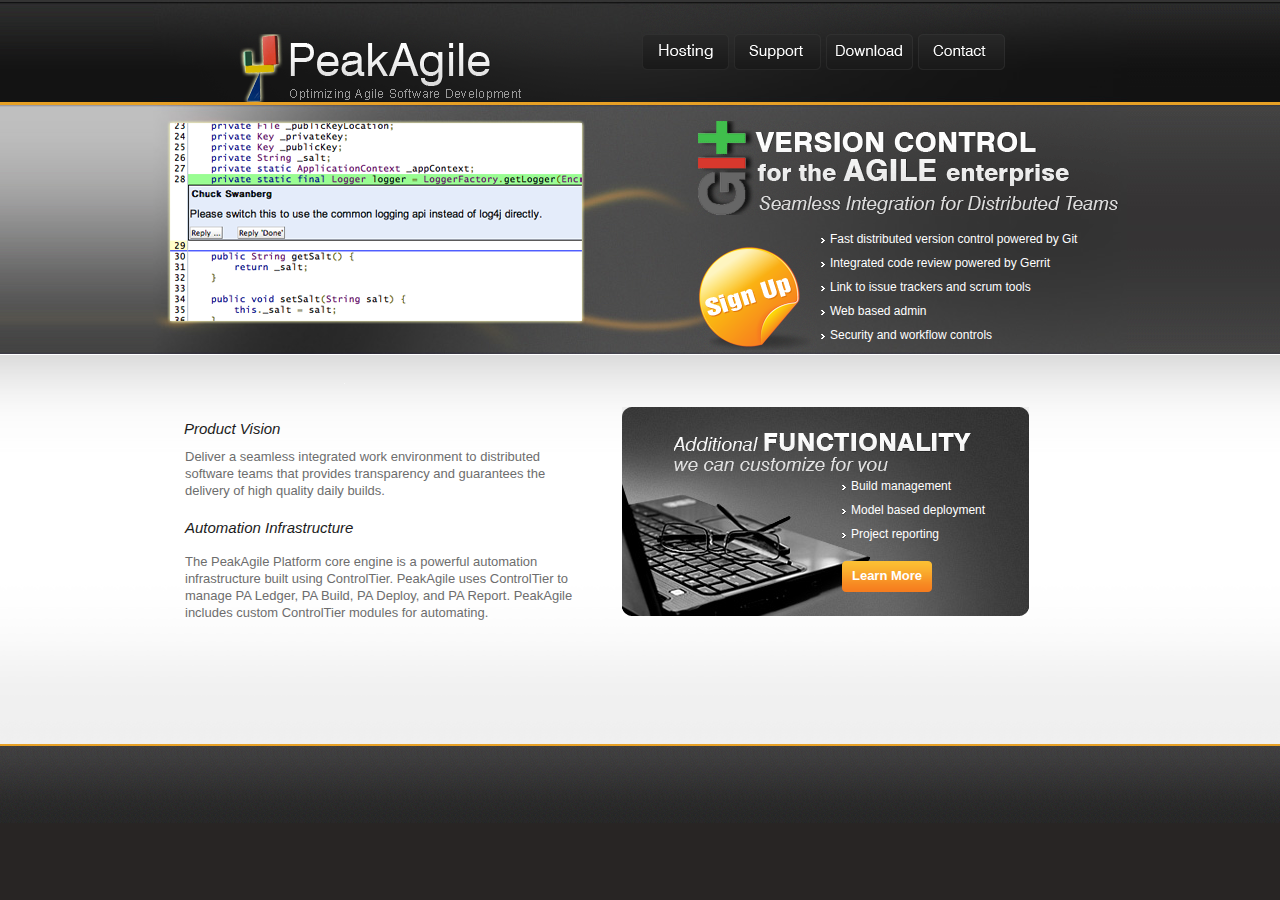
<file: index.html>
<html lang='en' xml:lang='en' xmlns='http://www.w3.org/1999/xhtml'>
  <head>
    <title>PeakAgile - A Platform to Optimize Agile Software Development</title>
    <meta content='text/html; charset=utf-8' http-equiv='Content-Type'>
    <meta content='text/css' http-equiv='Content-Style-Type'>
    <link href='stylesheets/style.css' rel='stylesheet' type='text/css'>
    <link href='stylesheets/layout.css' rel='stylesheet' type='text/css'>
    <script src='javascript/rollover.js' type='text/javascript'></script>
  </head>
  <body class='signup signup4' id='page1' onload="MM_preloadImages('images/m1-act.gif','images/m2-act.gif','images/m3-act.gif','images/m4-act.gif','images/m5-act.gif')">
    <div id='tail-top'>
      <div id='tail-bot'>
        <div id='tail-top-right'></div>
        <div id='main'>
          <div id='header'>
            <a href='index.html'>
              <img alt='' id='logo' src='images/logo.png'>
            </a>
            <div id='menu'>
              <ul>
                <li><a href="/">Home</a></li>
                <li><a href="/contact/"></a></li>
                <li><a href="/download/"></a></li>
                <li><a href="/hosting/">Hosting</a></li>
                <li><a href="/learnmore/"></a></li>
                <li><a href="/sorry/"></a></li>
                <li><a href="/support/"></a></li>
                <li><a href="/thankyou/"></a></li>
              </ul>
              <ul>
                <li>
                  <a href='hosting/index.html' onmouseout='MM_swapImgRestore()' onmouseover="MM_swapImage('m1','','images/m1-act.gif',1)">
                    <img alt='' id='m1' src='images/m1.gif'>
                  </a>
                </li>
                <li>
                  <a href='support/index.html' onmouseout='MM_swapImgRestore()' onmouseover="MM_swapImage('m2','','images/m2-act.gif',1)">
                    <img alt='' id='m2' src='images/m2.gif'>
                  </a>
                </li>
                <li>
                  <a href='download/index.html' onmouseout='MM_swapImgRestore()' onmouseover="MM_swapImage('m3','','images/m3-act.gif',1)">
                    <img alt='' id='m3' src='images/m3.gif'>
                  </a>
                </li>
                <li>
                  <a href='contact/index.html' onmouseout='MM_swapImgRestore()' onmouseover="MM_swapImage('m4','','images/m4-act.gif',1)">
                    <img alt='' id='m4' src='images/m4.gif'>
                  </a>
                </li>
              </ul>
            </div>
            <img alt='' id='screenshot' src='images/screenshot.png'>
                          <a href='contact.html'>
                            <img alt='' border='0' id='sticker' src='images/sticker.png'>
                          </a>
                          <img alt='' id='slogan' src='images/slogan.gif'>
                          <div id='slogan_list'>
                            <ul>
                              <li>Fast distributed version control powered by Git</li>
                              <li>Integrated code review powered by Gerrit</li>
                              <li>Link to issue trackers and scrum tools</li>
                              <li>Web based admin</li>
                              <li>Security and workflow controls</li>
                            </ul>
                          </div>
          </div>
          <div id='content'>
            <div class='row-1'>
                            <div class='wrapper'>
                              <div class='col-1'>
                                <div class='wrapper'>
                                  <div class='title'>
                                    <img alt='' src='images/2page-title1.gif' />
                                  </div>
                                  <h2>Product Vision</h2>
                                  <div class='indent-left'>
                                    <p>
                                      Deliver a seamless integrated work environment to distributed software teams that
                                      provides transparency and guarantees the delivery of high quality daily builds.
                                    </p>
                                    <h3 class='extra'>Automation Infrastructure</h3>
                                    <p class='extra3'>
                                      The PeakAgile Platform core engine is a powerful automation infrastructure built using ControlTier. PeakAgile
                                      uses ControlTier to manage PA Ledger, PA Build, PA Deploy, and PA Report. PeakAgile includes
                                      custom ControlTier modules for automating.
                                    </p>
                                  </div>
                                </div>
                              </div>
                              <div class='col-2'>
                                <div class='info-box'>
                                  <div class='wrapper'>
                                    <img alt='' src='images/box-title.gif' />
                                    <ul>
                                      <li>
                                        <a href='#'>Build management</a>
                                      </li>
                                      <li>
                                        <a href='#'>Model based deployment</a>
                                      </li>
                                      <li>
                                        <a href='#'>Project reporting</a>
                                      </li>
                                    </ul>
                                    <span>
                                      <a href='learnmore/index.html'>Learn More</a>
                                    </span>
                                  </div>
                                </div>
                              </div>
                            </div>
                          </div>
          </div>
          <div id='footer'></div>
        </div>
      </div>
    </div>
  </body>
</html>
</file>
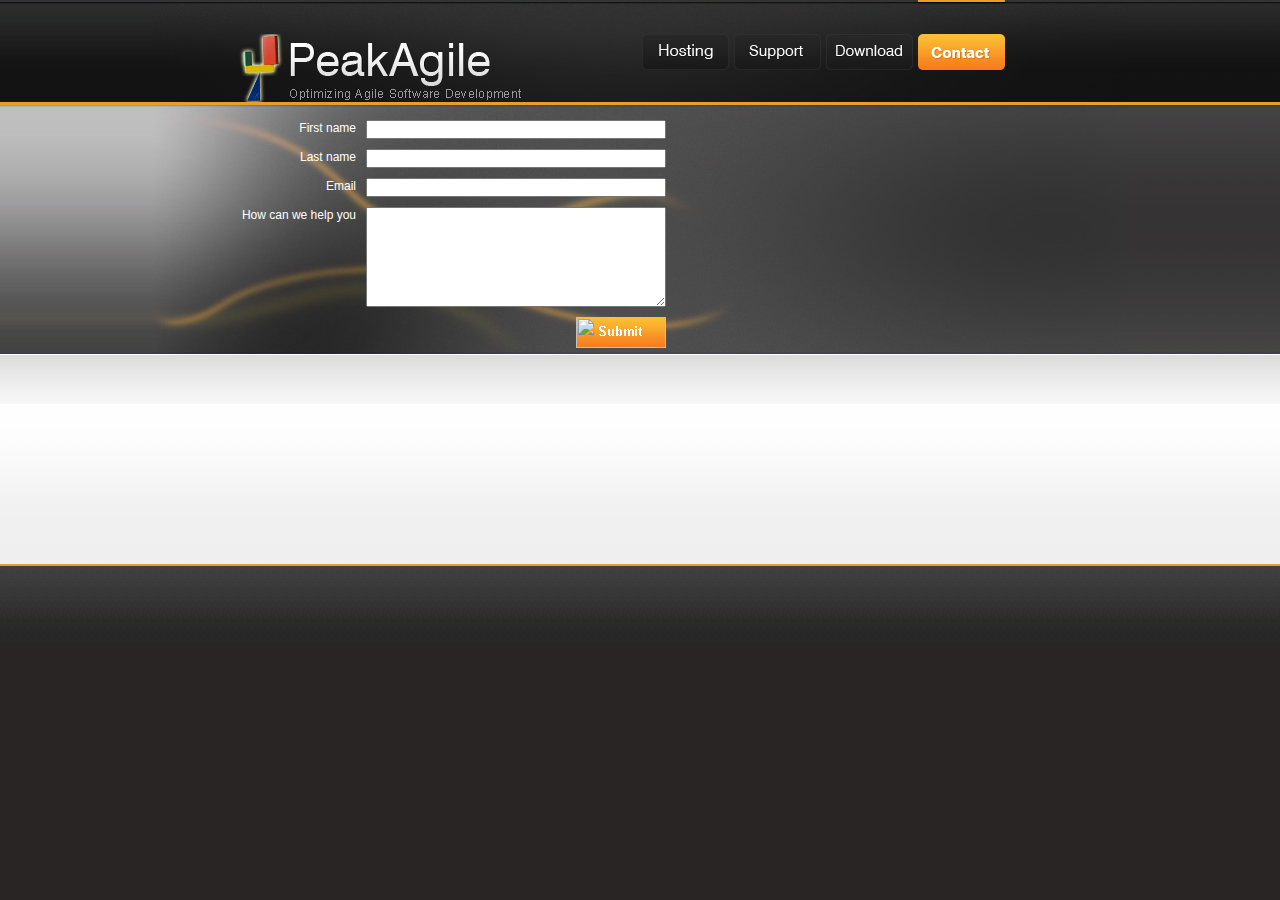
<file: contact/index.html>
<html lang='en' xml:lang='en' xmlns='http://www.w3.org/1999/xhtml'>
  <head>
    <title>PeakAgile - A Platform to Optimize Agile Software Development</title>
    <meta content='text/html; charset=utf-8' http-equiv='Content-Type'>
    <meta content='text/css' http-equiv='Content-Style-Type'>
    <link href='../stylesheets/style.css' rel='stylesheet' type='text/css'>
    <link href='../stylesheets/layout.css' rel='stylesheet' type='text/css'>
    <script src='../javascript/rollover.js' type='text/javascript'></script>
  </head>
  <body class='signup signup4' id='page1' onload="MM_preloadImages('../images/m1-act.gif','../images/m2-act.gif','../images/m3-act.gif','../images/m4-act.gif','../images/m5-act.gif')">
    <div id='tail-top'>
      <div id='tail-bot'>
        <div id='tail-top-right'></div>
        <div id='main'>
          <div id='header'>
            <a href='../index.html'>
              <img alt='' id='logo' src='../images/logo.png'>
            </a>
            <div id='menu'>
              <ul>
                <li><a href="/">Home</a></li>
                <li><a href="/contact/"></a></li>
                <li><a href="/download/"></a></li>
                <li><a href="/hosting/">Hosting</a></li>
                <li><a href="/learnmore/"></a></li>
                <li><a href="/sorry/"></a></li>
                <li><a href="/support/"></a></li>
                <li><a href="/thankyou/"></a></li>
              </ul>
              <ul>
                <li>
                  <a href='../hosting/index.html' onmouseout='MM_swapImgRestore()' onmouseover="MM_swapImage('m1','','../images/m1-act.gif',1)">
                    <img alt='' id='m1' src='../images/m1.gif'>
                  </a>
                </li>
                <li>
                  <a href='../support/index.html' onmouseout='MM_swapImgRestore()' onmouseover="MM_swapImage('m2','','../images/m2-act.gif',1)">
                    <img alt='' id='m2' src='../images/m2.gif'>
                  </a>
                </li>
                <li>
                  <a href='../download/index.html' onmouseout='MM_swapImgRestore()' onmouseover="MM_swapImage('m3','','../images/m3-act.gif',1)">
                    <img alt='' id='m3' src='../images/m3.gif'>
                  </a>
                </li>
                <li>
                  <a href='index.html' onmouseout='MM_swapImgRestore()' onmouseover="MM_swapImage('m4','','../images/m4-act.gif',1)">
                    <img alt='' id='m4' src='../images/m4-act.gif'>
                  </a>
                </li>
              </ul>
            </div>
            <form action='postdata/submit.php' id='contactForm' method='POST' name='contactForm'>
                            <div class='field'>
                              <label for='firstname'>First name</label>
                              <input class='text' id='firstname' name='firstname' type='text' />
                            </div>
                            <div class='field'>
                              <label for='lastname'>Last name</label>
                              <input class='text' id='lastname' name='lastname' type='text' />
                            </div>
                            <div class='field'>
                              <label for='email'>Email</label>
                              <input class='text' id='email' name='email' type='text' />
                            </div>
                            <div class='field'>
                              <label for='message'>How can we help you</label>
                              <textarea id='message' name='message'></textarea>
                            </div>
                            <div class='controls'>
                              <input alt=' ' class='Submit' id='Submit' name='Submit2' type='image' value='Submit' />
                            </div>
                          </form>
          </div>
          <div id='content'>
            <p>&nbsp;</p>
                          <p>&nbsp;</p>
                          <p>&nbsp;</p>
                          <p>&nbsp;</p>
          </div>
          <div id='footer'></div>
        </div>
      </div>
    </div>
  </body>
</html>
</file>
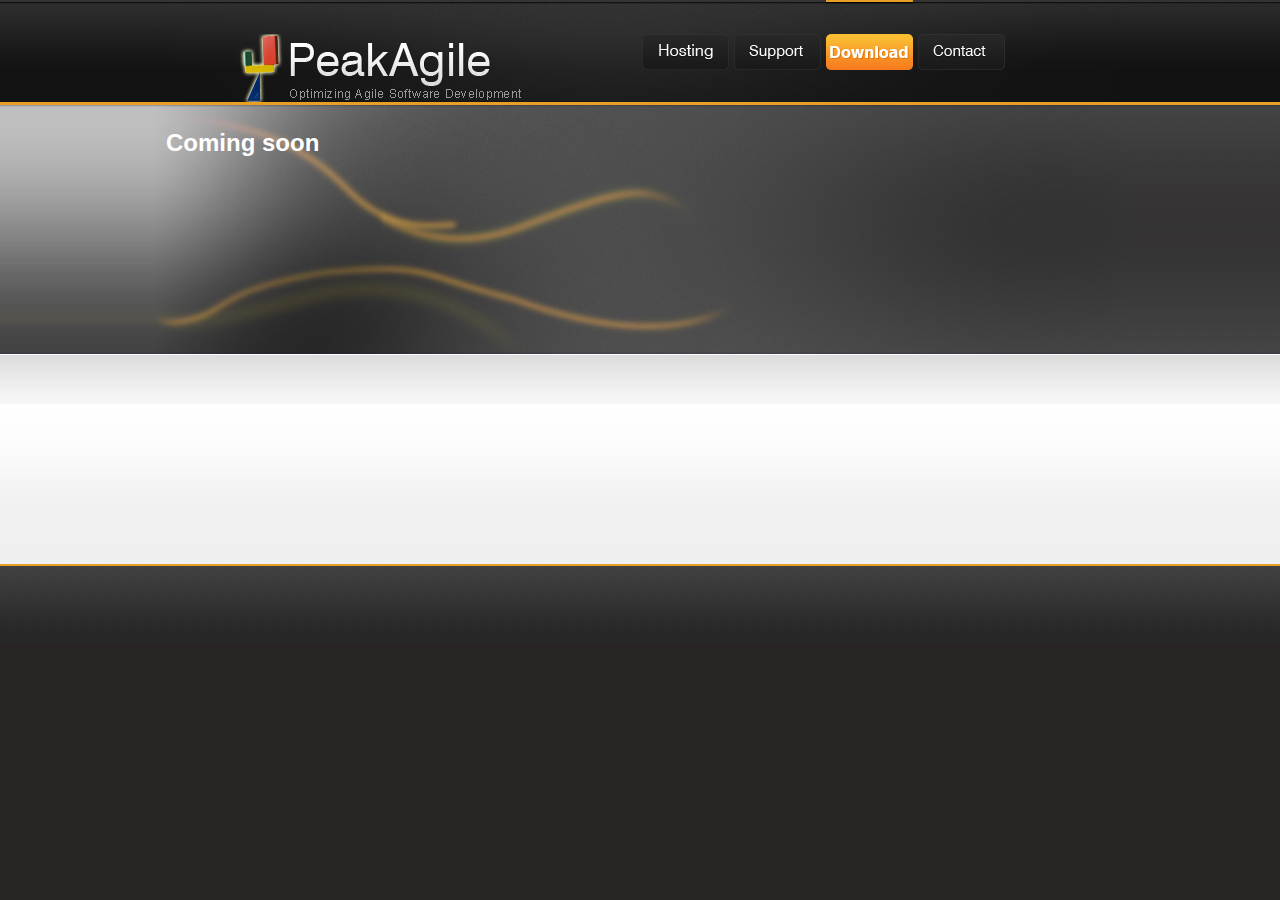
<file: download/index.html>
<html lang='en' xml:lang='en' xmlns='http://www.w3.org/1999/xhtml'>
  <head>
    <title>PeakAgile - A Platform to Optimize Agile Software Development</title>
    <meta content='text/html; charset=utf-8' http-equiv='Content-Type'>
    <meta content='text/css' http-equiv='Content-Style-Type'>
    <link href='../stylesheets/style.css' rel='stylesheet' type='text/css'>
    <link href='../stylesheets/layout.css' rel='stylesheet' type='text/css'>
    <script src='../javascript/rollover.js' type='text/javascript'></script>
  </head>
  <body class='signup signup4' id='page1' onload="MM_preloadImages('../images/m1-act.gif','../images/m2-act.gif','../images/m3-act.gif','../images/m4-act.gif','../images/m5-act.gif')">
    <div id='tail-top'>
      <div id='tail-bot'>
        <div id='tail-top-right'></div>
        <div id='main'>
          <div id='header'>
            <a href='../index.html'>
              <img alt='' id='logo' src='../images/logo.png'>
            </a>
            <div id='menu'>
              <ul>
                <li><a href="/">Home</a></li>
                <li><a href="/contact/"></a></li>
                <li><a href="/download/"></a></li>
                <li><a href="/hosting/">Hosting</a></li>
                <li><a href="/learnmore/"></a></li>
                <li><a href="/sorry/"></a></li>
                <li><a href="/support/"></a></li>
                <li><a href="/thankyou/"></a></li>
              </ul>
              <ul>
                <li>
                  <a href='../hosting/index.html' onmouseout='MM_swapImgRestore()' onmouseover="MM_swapImage('m1','','../images/m1-act.gif',1)">
                    <img alt='' id='m1' src='../images/m1.gif'>
                  </a>
                </li>
                <li>
                  <a href='../support/index.html' onmouseout='MM_swapImgRestore()' onmouseover="MM_swapImage('m2','','../images/m2-act.gif',1)">
                    <img alt='' id='m2' src='../images/m2.gif'>
                  </a>
                </li>
                <li>
                  <a href='index.html' onmouseout='MM_swapImgRestore()' onmouseover="MM_swapImage('m3','','../images/m3-act.gif',1)">
                    <img alt='' id='m3' src='../images/m3-act.gif'>
                  </a>
                </li>
                <li>
                  <a href='../contact/index.html' onmouseout='MM_swapImgRestore()' onmouseover="MM_swapImage('m4','','../images/m4-act.gif',1)">
                    <img alt='' id='m4' src='../images/m4.gif'>
                  </a>
                </li>
              </ul>
            </div>
            <div id='header_left'>
                            <h1>Coming soon</h1>
                          </div>
          </div>
          <div id='content'>
            <p>&nbsp;</p>
                          <p>&nbsp;</p>
                          <p>&nbsp;</p>
                          <p>&nbsp;</p>
          </div>
          <div id='footer'></div>
        </div>
      </div>
    </div>
  </body>
</html>
</file>
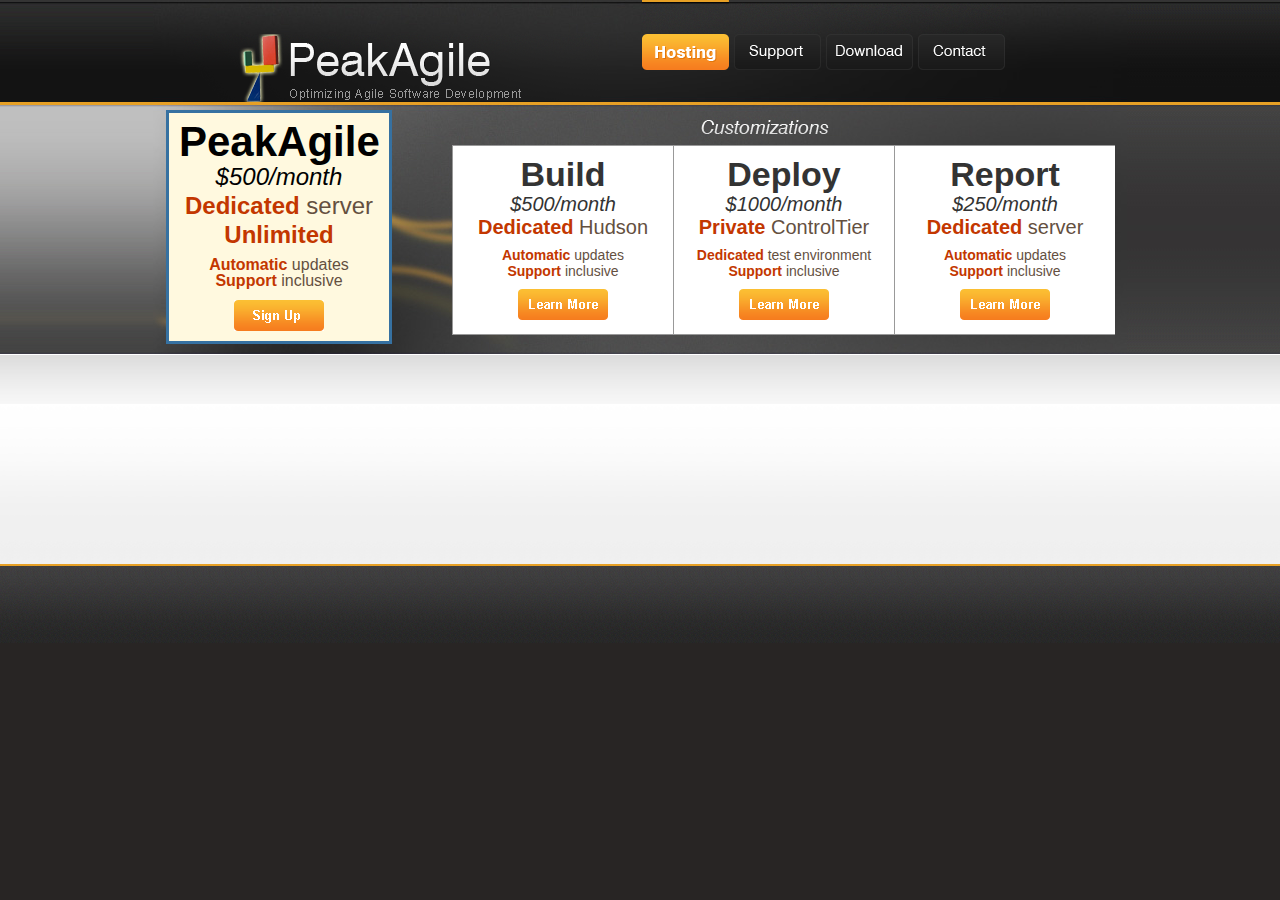
<file: hosting/index.html>
<html lang='en' xml:lang='en' xmlns='http://www.w3.org/1999/xhtml'>
  <head>
    <title>PeakAgile - A Platform to Optimize Agile Software Development</title>
    <meta content='text/html; charset=utf-8' http-equiv='Content-Type'>
    <meta content='text/css' http-equiv='Content-Style-Type'>
    <link href='../stylesheets/style.css' rel='stylesheet' type='text/css'>
    <link href='../stylesheets/layout.css' rel='stylesheet' type='text/css'>
    <script src='../javascript/rollover.js' type='text/javascript'></script>
  </head>
  <body class='signup signup4' id='page1' onload="MM_preloadImages('../images/m1-act.gif','../images/m2-act.gif','../images/m3-act.gif','../images/m4-act.gif','../images/m5-act.gif')">
    <div id='tail-top'>
      <div id='tail-bot'>
        <div id='tail-top-right'></div>
        <div id='main'>
          <div id='header'>
            <a href='../index.html'>
              <img alt='' id='logo' src='../images/logo.png'>
            </a>
            <div id='menu'>
              <ul>
                <li><a href="/">Home</a></li>
                <li><a href="/contact/"></a></li>
                <li><a href="/download/"></a></li>
                <li><a href="/hosting/">Hosting</a></li>
                <li><a href="/learnmore/"></a></li>
                <li><a href="/sorry/"></a></li>
                <li><a href="/support/"></a></li>
                <li><a href="/thankyou/"></a></li>
              </ul>
              <ul>
                <li>
                  <a href='index.html' onmouseout='MM_swapImgRestore()' onmouseover="MM_swapImage('m1','','../images/m1-act.gif',1)">
                    <img alt='' id='m1' src='../images/m1-act.gif'>
                  </a>
                </li>
                <li>
                  <a href='../support/index.html' onmouseout='MM_swapImgRestore()' onmouseover="MM_swapImage('m2','','../images/m2-act.gif',1)">
                    <img alt='' id='m2' src='../images/m2.gif'>
                  </a>
                </li>
                <li>
                  <a href='../download/index.html' onmouseout='MM_swapImgRestore()' onmouseover="MM_swapImage('m3','','../images/m3-act.gif',1)">
                    <img alt='' id='m3' src='../images/m3.gif'>
                  </a>
                </li>
                <li>
                  <a href='../contact/index.html' onmouseout='MM_swapImgRestore()' onmouseover="MM_swapImage('m4','','../images/m4-act.gif',1)">
                    <img alt='' id='m4' src='../images/m4.gif'>
                  </a>
                </li>
              </ul>
            </div>
            <img alt='' id='customizations' src='../images/customizations.gif' />
                          <div class='jacket'>
                            <div class='tall'>
                              <h1>
                                <a href='https://signup.37signals.com/campfire/max/signup/new' onclick="return sendOffsite(this, '/register/max')">PeakAgile</a>
                              </h1>
                              <h2>$500/month</h2>
                              <ul class='highlight'>
                                <li>
                                  <strong>Dedicated</strong>
                                  server
                                </li>
                                <li>
                                  <strong>Unlimited</strong>
                                </li>
                              </ul>
                              <ul>
                                <li>
                                  <strong>Automatic</strong>
                                  updates
                                </li>
                                <li>
                                  <strong>Support</strong>
                                  inclusive
                                </li>
                              </ul>
                              <a href='../contact/index.html'>
                                  <img alt='Sign Up' height='31' src='../images/sign-up.gif' width='90'>
                                </a>
                            </div>
                            <div class='short no-r box-buffer-left'>
                              <h1>
                                <a href='https://signup.37signals.com/campfire/max/signup/new' onclick="return sendOffsite(this, '/register/max')">Build</a>
                              </h1>
                              <h2>$500/month</h2>
                              <ul class='highlight'>
                                <li>
                                  <strong>Dedicated</strong>
                                  Hudson
                                </li>
                              </ul>
                              <ul>
                                <li>
                                  <strong>Automatic</strong>
                                  updates
                                </li>
                                <li>
                                  <strong>Support</strong>
                                  inclusive
                                </li>
                              </ul>
                              <a href='../learnmore/index.html'>
                                  <img alt='Learn More' height='31' src='../images/learn-more.gif' width='90'>
                                </a>
                            </div>
                            <div class='short no-r'>
                              <h1>
                                <a href='https://signup.37signals.com/campfire/max/signup/new' onclick="return sendOffsite(this, '/register/max')">Deploy</a>
                              </h1>
                              <h2>$1000/month</h2>
                              <ul class='highlight'>
                                <li>
                                  <strong>Private</strong>
                                  ControlTier
                                </li>
                              </ul>
                              <ul>
                                <li>
                                  <strong>Dedicated</strong>
                                  test environment
                                </li>
                                <li>
                                  <strong>Support</strong>
                                  inclusive
                                </li>
                              </ul>
                              <a href='../learnmore/index.html'>
                                  <img alt='Learn More' height='31' src='../images/learn-more.gif' width='90'>
                                </a>
                            </div>
                            <div class='short no-r'>
                              <h1>
                                <a href='https://signup.37signals.com/campfire/max/signup/new' onclick="return sendOffsite(this, '/register/max')">Report</a>
                              </h1>
                              <h2>$250/month</h2>
                              <ul class='highlight'>
                                <li>
                                  <strong>Dedicated</strong>
                                  server
                                </li>
                              </ul>
                              <ul>
                                <li>
                                  <strong>Automatic</strong>
                                  updates
                                </li>
                                <li>
                                  <strong>Support</strong>
                                  inclusive
                                </li>
                              </ul>
                              <a href='../learnmore/index.html'>
                                  <img alt='Learn More' height='31' src='../images/learn-more.gif' width='90'>
                                </a>
                            </div>
                          </div>
          </div>
          <div id='content'>
            <p>&nbsp;</p>
                          <p>&nbsp;</p>
                          <p>&nbsp;</p>
                          <p>&nbsp;</p>
          </div>
          <div id='footer'></div>
        </div>
      </div>
    </div>
  </body>
</html>
</file>
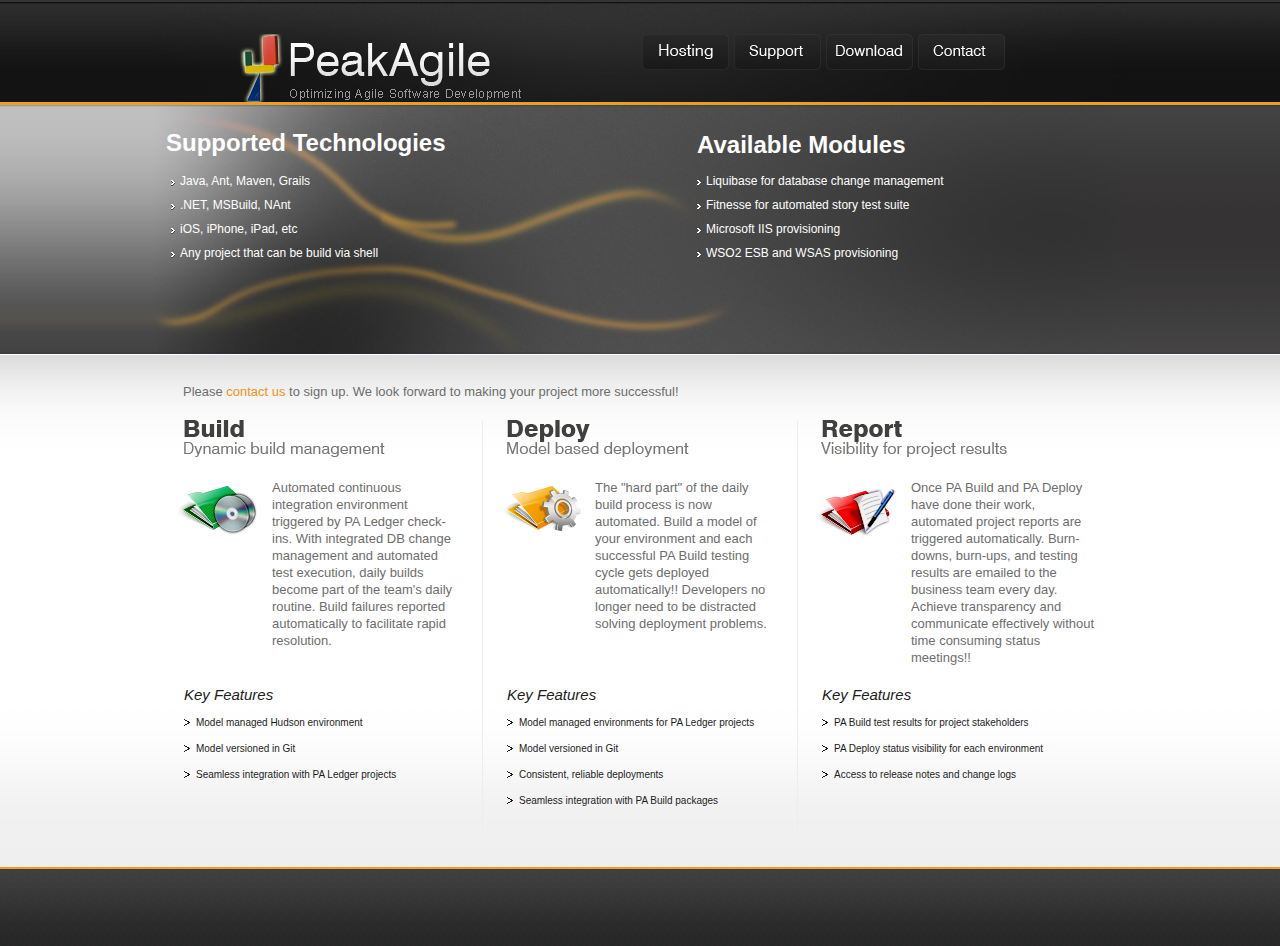
<file: learnmore/index.html>
<html lang='en' xml:lang='en' xmlns='http://www.w3.org/1999/xhtml'>
  <head>
    <title>PeakAgile - A Platform to Optimize Agile Software Development</title>
    <meta content='text/html; charset=utf-8' http-equiv='Content-Type'>
    <meta content='text/css' http-equiv='Content-Style-Type'>
    <link href='../stylesheets/style.css' rel='stylesheet' type='text/css'>
    <link href='../stylesheets/layout.css' rel='stylesheet' type='text/css'>
    <script src='../javascript/rollover.js' type='text/javascript'></script>
  </head>
  <body class='signup signup4' id='page1' onload="MM_preloadImages('../images/m1-act.gif','../images/m2-act.gif','../images/m3-act.gif','../images/m4-act.gif','../images/m5-act.gif')">
    <div id='tail-top'>
      <div id='tail-bot'>
        <div id='tail-top-right'></div>
        <div id='main'>
          <div id='header'>
            <a href='../index.html'>
              <img alt='' id='logo' src='../images/logo.png'>
            </a>
            <div id='menu'>
              <ul>
                <li><a href="/">Home</a></li>
                <li><a href="/contact/"></a></li>
                <li><a href="/download/"></a></li>
                <li><a href="/hosting/">Hosting</a></li>
                <li><a href="/learnmore/"></a></li>
                <li><a href="/sorry/"></a></li>
                <li><a href="/support/"></a></li>
                <li><a href="/thankyou/"></a></li>
              </ul>
              <ul>
                <li>
                  <a href='../hosting/index.html' onmouseout='MM_swapImgRestore()' onmouseover="MM_swapImage('m1','','../images/m1-act.gif',1)">
                    <img alt='' id='m1' src='../images/m1.gif'>
                  </a>
                </li>
                <li>
                  <a href='../support/index.html' onmouseout='MM_swapImgRestore()' onmouseover="MM_swapImage('m2','','../images/m2-act.gif',1)">
                    <img alt='' id='m2' src='../images/m2.gif'>
                  </a>
                </li>
                <li>
                  <a href='../download/index.html' onmouseout='MM_swapImgRestore()' onmouseover="MM_swapImage('m3','','../images/m3-act.gif',1)">
                    <img alt='' id='m3' src='../images/m3.gif'>
                  </a>
                </li>
                <li>
                  <a href='../contact/index.html' onmouseout='MM_swapImgRestore()' onmouseover="MM_swapImage('m4','','../images/m4-act.gif',1)">
                    <img alt='' id='m4' src='../images/m4.gif'>
                  </a>
                </li>
              </ul>
            </div>
            <div id='header_left'>
                            <h1 class='extra'>Supported Technologies</h1>
                            <ul>
                              <li>Java, Ant, Maven, Grails</li>
                              <li>.NET, MSBuild, NAnt</li>
                              <li>iOS, iPhone, iPad, etc</li>
                              <li>Any project that can be build via shell</li>
                            </ul>
                          </div>
                          <div id='header_right'>
                            <h1 class='extra'>Available Modules</h1>
                            <ul>
                              <li>Liquibase for database change management</li>
                              <li>Fitnesse for automated story test suite</li>
                              <li>Microsoft IIS provisioning</li>
                              <li>WSO2 ESB and WSAS provisioning</li>
                            </ul>
                          </div>
          </div>
          <div id='content'>
            <div class='wrapper'>
                            <p>
                              Please
                              <a href='../contact/index.html'>contact us</a>
                              to sign up. We look forward to making your project more successful!
                            </p>
                          </div>
                          <div class='row-2'>
                            <div class='line-ver-1'>
                              <div class='line-ver-2'>
                                <div class='wrapper-1'>
                                  <div class='col-1'>
                                    <div class='title-1'>
                                      <img alt='' src='../images/1page-title2.gif' />
                                    </div>
                                    <div class='info-box-1'>
                                      <p>
                                        Automated continuous integration environment triggered by PA Ledger check-ins. With
                                        integrated DB change management and automated test execution, daily builds become part of
                                        the team's daily routine. Build failures reported automatically to facilitate rapid
                                        resolution.
                                      </p>
                                    </div>
                                  </div>
                                  <div class='col-2'>
                                    <div class='title-1'>
                                      <img alt='' src='../images/1page-title3.gif' />
                                    </div>
                                    <div class='info-box-2'>
                                      <p>
                                        The "hard part" of the daily build process is now automated. Build a model of your
                                        environment and each successful PA Build testing cycle gets deployed automatically!!
                                        Developers no longer need to be distracted solving deployment problems.
                                      </p>
                                    </div>
                                  </div>
                                  <div class='col-3'>
                                    <div class='title-1'>
                                      <img alt='' src='../images/1page-title4.gif' />
                                    </div>
                                    <div class='info-box-3'>
                                      <p>
                                        Once PA Build and PA Deploy have done their work, automated project reports are triggered
                                        automatically. Burn-downs, burn-ups, and testing results are emailed to the business team
                                        every day. Achieve transparency and communicate effectively without time consuming status
                                        meetings!!
                                      </p>
                                    </div>
                                  </div>
                                  <div class='clear'></div>
                                </div>
                              </div>
                            </div>
                          </div>
                          <div class='row-2'>
                            <div class='line-ver-1'>
                              <div class='line-ver-2'>
                                <div class='wrapper-1'>
                                  <div class='col-1'>
                                    <div>
                                      <h2>Key Features</h2>
                                      <ul class='list'>
                                        <li>Model managed Hudson environment</li>
                                        <li>Model versioned in Git</li>
                                        <li>Seamless integration with PA Ledger projects</li>
                                      </ul>
                                    </div>
                                  </div>
                                  <div class='col-2'>
                                    <h2>Key Features</h2>
                                    <ul class='list'>
                                      <li>Model managed environments for PA Ledger projects</li>
                                      <li>Model versioned in Git</li>
                                      <li>Consistent, reliable deployments</li>
                                      <li>Seamless integration with PA Build packages</li>
                                    </ul>
                                  </div>
                                  <div class='col-3'>
                                    <h2>Key Features</h2>
                                    <ul class='list'>
                                      <li>PA Build test results for project stakeholders</li>
                                      <li>PA Deploy status visibility for each environment</li>
                                      <li>Access to release notes and change logs</li>
                                    </ul>
                                  </div>
                                  <div class='clear'></div>
                                </div>
                              </div>
                            </div>
                          </div>
          </div>
          <div id='footer'></div>
        </div>
      </div>
    </div>
  </body>
</html>
</file>
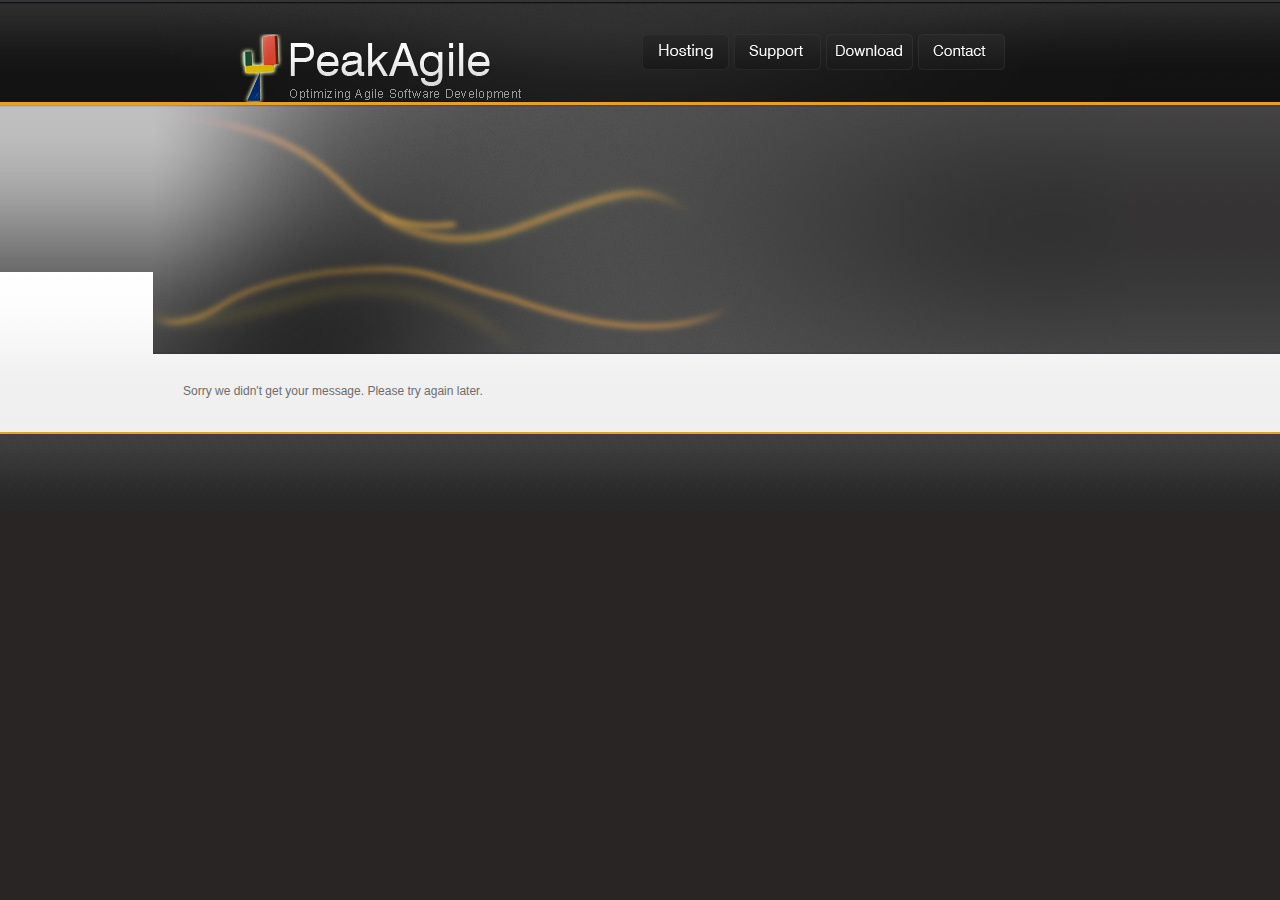
<file: sorry/index.html>
<html lang='en' xml:lang='en' xmlns='http://www.w3.org/1999/xhtml'>
  <head>
    <title>PeakAgile - A Platform to Optimize Agile Software Development</title>
    <meta content='text/html; charset=utf-8' http-equiv='Content-Type'>
    <meta content='text/css' http-equiv='Content-Style-Type'>
    <link href='../stylesheets/style.css' rel='stylesheet' type='text/css'>
    <link href='../stylesheets/layout.css' rel='stylesheet' type='text/css'>
    <script src='../javascript/rollover.js' type='text/javascript'></script>
  </head>
  <body class='signup signup4' id='page1' onload="MM_preloadImages('../images/m1-act.gif','../images/m2-act.gif','../images/m3-act.gif','../images/m4-act.gif','../images/m5-act.gif')">
    <div id='tail-top'>
      <div id='tail-bot'>
        <div id='tail-top-right'></div>
        <div id='main'>
          <div id='header'>
            <a href='../index.html'>
              <img alt='' id='logo' src='../images/logo.png'>
            </a>
            <div id='menu'>
              <ul>
                <li><a href="/">Home</a></li>
                <li><a href="/contact/"></a></li>
                <li><a href="/download/"></a></li>
                <li><a href="/hosting/">Hosting</a></li>
                <li><a href="/learnmore/"></a></li>
                <li><a href="/sorry/"></a></li>
                <li><a href="/support/"></a></li>
                <li><a href="/thankyou/"></a></li>
              </ul>
              <ul>
                <li>
                  <a href='../hosting/index.html' onmouseout='MM_swapImgRestore()' onmouseover="MM_swapImage('m1','','../images/m1-act.gif',1)">
                    <img alt='' id='m1' src='../images/m1.gif'>
                  </a>
                </li>
                <li>
                  <a href='../support/index.html' onmouseout='MM_swapImgRestore()' onmouseover="MM_swapImage('m2','','../images/m2-act.gif',1)">
                    <img alt='' id='m2' src='../images/m2.gif'>
                  </a>
                </li>
                <li>
                  <a href='../download/index.html' onmouseout='MM_swapImgRestore()' onmouseover="MM_swapImage('m3','','../images/m3-act.gif',1)">
                    <img alt='' id='m3' src='../images/m3.gif'>
                  </a>
                </li>
                <li>
                  <a href='../contact/index.html' onmouseout='MM_swapImgRestore()' onmouseover="MM_swapImage('m4','','../images/m4-act.gif',1)">
                    <img alt='' id='m4' src='../images/m4.gif'>
                  </a>
                </li>
              </ul>
            </div>
            
          </div>
          <div id='content'>
            <div>
                            Sorry we didn't get your message.  Please try again later.
                          </div>
          </div>
          <div id='footer'></div>
        </div>
      </div>
    </div>
  </body>
</html>
</file>
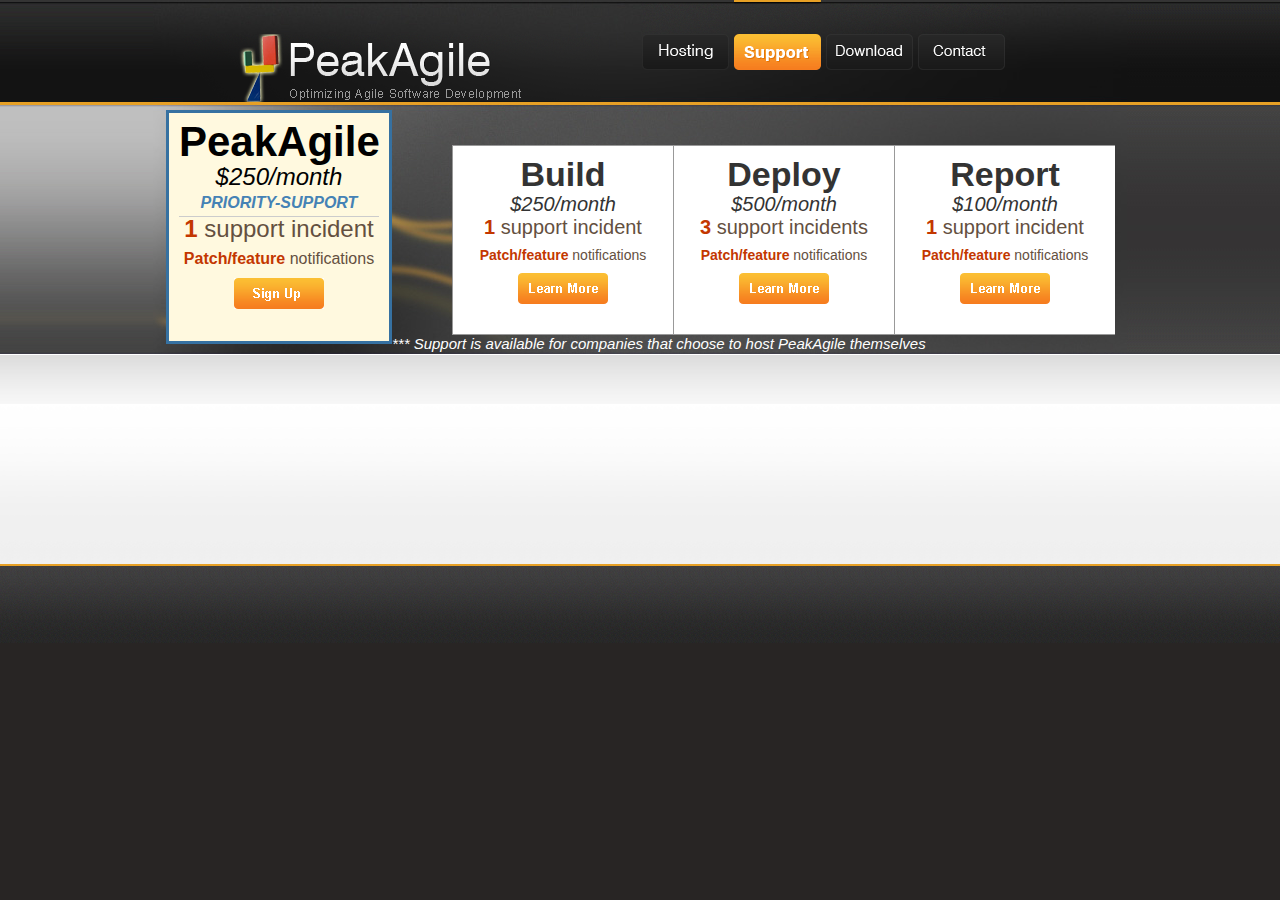
<file: support/index.html>
<html lang='en' xml:lang='en' xmlns='http://www.w3.org/1999/xhtml'>
  <head>
    <title>PeakAgile - A Platform to Optimize Agile Software Development</title>
    <meta content='text/html; charset=utf-8' http-equiv='Content-Type'>
    <meta content='text/css' http-equiv='Content-Style-Type'>
    <link href='../stylesheets/style.css' rel='stylesheet' type='text/css'>
    <link href='../stylesheets/layout.css' rel='stylesheet' type='text/css'>
    <script src='../javascript/rollover.js' type='text/javascript'></script>
  </head>
  <body class='signup signup4' id='page1' onload="MM_preloadImages('../images/m1-act.gif','../images/m2-act.gif','../images/m3-act.gif','../images/m4-act.gif','../images/m5-act.gif')">
    <div id='tail-top'>
      <div id='tail-bot'>
        <div id='tail-top-right'></div>
        <div id='main'>
          <div id='header'>
            <a href='../index.html'>
              <img alt='' id='logo' src='../images/logo.png'>
            </a>
            <div id='menu'>
              <ul>
                <li><a href="/">Home</a></li>
                <li><a href="/contact/"></a></li>
                <li><a href="/download/"></a></li>
                <li><a href="/hosting/">Hosting</a></li>
                <li><a href="/learnmore/"></a></li>
                <li><a href="/sorry/"></a></li>
                <li><a href="/support/"></a></li>
                <li><a href="/thankyou/"></a></li>
              </ul>
              <ul>
                <li>
                  <a href='../hosting/index.html' onmouseout='MM_swapImgRestore()' onmouseover="MM_swapImage('m1','','../images/m1-act.gif',1)">
                    <img alt='' id='m1' src='../images/m1.gif'>
                  </a>
                </li>
                <li>
                  <a href='index.html' onmouseout='MM_swapImgRestore()' onmouseover="MM_swapImage('m2','','../images/m2-act.gif',1)">
                    <img alt='' id='m2' src='../images/m2-act.gif'>
                  </a>
                </li>
                <li>
                  <a href='../download/index.html' onmouseout='MM_swapImgRestore()' onmouseover="MM_swapImage('m3','','../images/m3-act.gif',1)">
                    <img alt='' id='m3' src='../images/m3.gif'>
                  </a>
                </li>
                <li>
                  <a href='../contact/index.html' onmouseout='MM_swapImgRestore()' onmouseover="MM_swapImage('m4','','../images/m4-act.gif',1)">
                    <img alt='' id='m4' src='../images/m4.gif'>
                  </a>
                </li>
              </ul>
            </div>
            <div class='jacket'>
                            <div class='tall'>
                              <h1>
                                <a href='https://signup.37signals.com/campfire/max/signup/new' onclick="return sendOffsite(this, '/register/max')">PeakAgile</a>
                              </h1>
                              <h2>$250/month</h2>
                              <h3>Priority-support</h3>
                              <ul class='highlight'>
                                <li>
                                  <strong>1</strong>
                                  support incident
                                </li>
                              </ul>
                              <ul>
                                <li>
                                  <strong>Patch/feature</strong>
                                  notifications
                                </li>
                              </ul>
                              <a href='../contact/index.html'>
                                <img alt='Sign Up' height='31' src='../images/sign-up.gif' width='90'>
                              </a>
                            </div>
                            <div class='short no-r box-buffer-left'>
                              <h1>
                                <a href='https://signup.37signals.com/campfire/max/signup/new' onclick="return sendOffsite(this, '/register/max')">Build</a>
                              </h1>
                              <h2>$250/month</h2>
                              <ul class='highlight'>
                                <li>
                                  <strong>1</strong>
                                  support incident
                                </li>
                              </ul>
                              <ul>
                                <li>
                                  <strong>Patch/feature</strong>
                                  notifications
                                </li>
                              </ul>
                              <a href='../learnmore/index.html'>
                                <img alt='Learn More' height='31' src='../images/learn-more.gif' width='90'>
                              </a>
                            </div>
                            <div class='short no-r'>
                              <h1>
                                <a href='https://signup.37signals.com/campfire/max/signup/new' onclick="return sendOffsite(this, '/register/max')">Deploy</a>
                              </h1>
                              <h2>$500/month</h2>
                              <ul class='highlight'>
                                <li>
                                  <strong>3</strong>
                                  support incidents
                                </li>
                              </ul>
                              <ul>
                                <li>
                                  <strong>Patch/feature</strong>
                                  notifications
                                </li>
                              </ul>
                              <a href='../learnmore/index.html'>
                                <img alt='Learn More' height='31' src='../images/learn-more.gif' width='90'>
                              </a>
                            </div>
                            <div class='short no-r'>
                              <h1>
                                <a href='https://signup.37signals.com/campfire/max/signup/new' onclick="return sendOffsite(this, '/register/max')">Report</a>
                              </h1>
                              <h2>$100/month</h2>
                              <ul class='highlight'>
                                <li>
                                  <strong>1</strong>
                                  support incident
                                </li>
                              </ul>
                              <ul>
                                <li>
                                  <strong>Patch/feature</strong>
                                  notifications
                                </li>
                              </ul>
                              <a href='../learnmore/index.html'>
                                <img alt='Learn More' height='31' src='../images/learn-more.gif' width='90'>
                              </a>
                            </div>
                            <div class='footnote'>
                              <h3>*** Support is available for companies that choose to host PeakAgile themselves</h3>
                            </div>
                          </div>
          </div>
          <div id='content'>
            <p>&nbsp;</p>
                          <p>&nbsp;</p>
                          <p>&nbsp;</p>
                          <p>&nbsp;</p>
          </div>
          <div id='footer'></div>
        </div>
      </div>
    </div>
  </body>
</html>
</file>
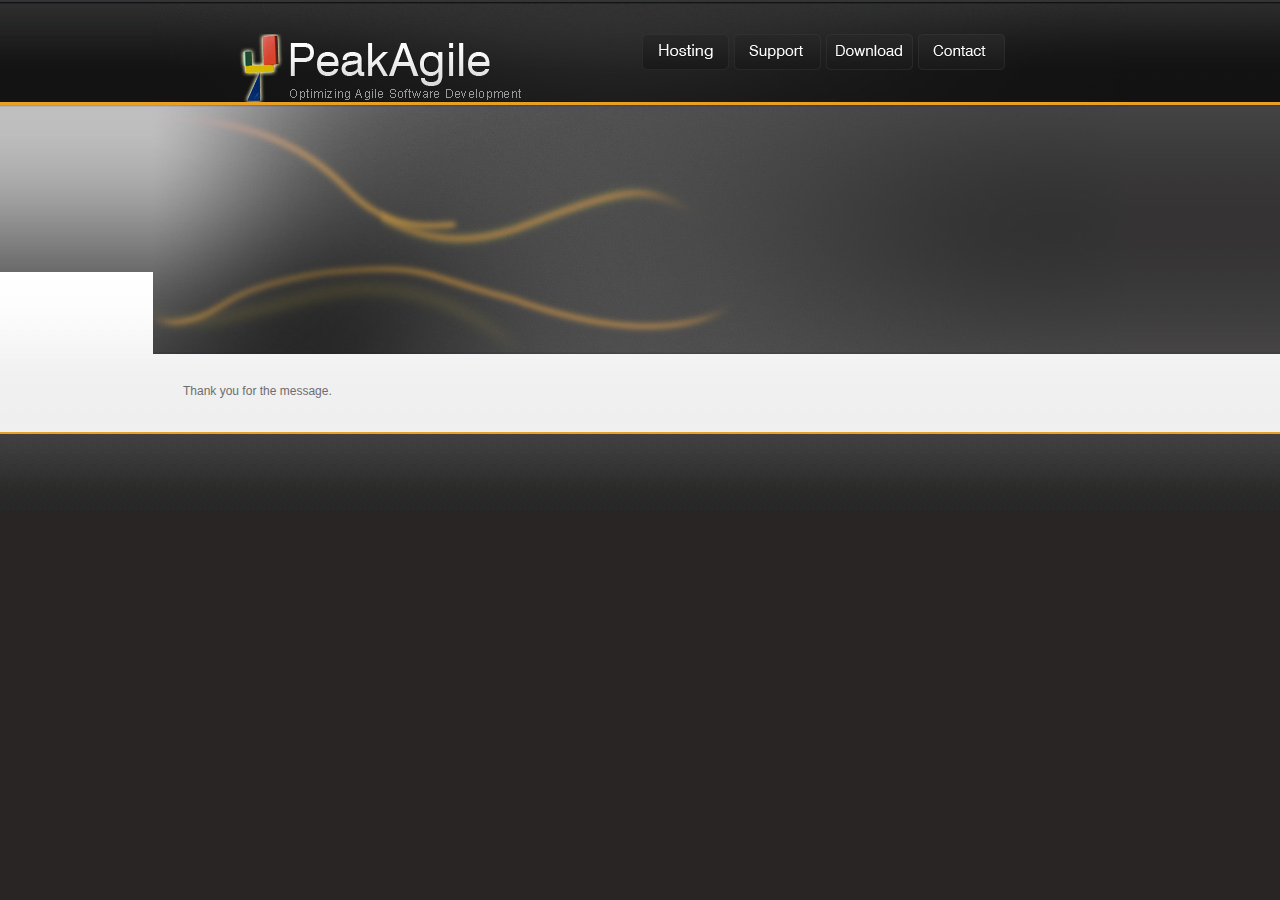
<file: thankyou/index.html>
<html lang='en' xml:lang='en' xmlns='http://www.w3.org/1999/xhtml'>
  <head>
    <title>PeakAgile - A Platform to Optimize Agile Software Development</title>
    <meta content='text/html; charset=utf-8' http-equiv='Content-Type'>
    <meta content='text/css' http-equiv='Content-Style-Type'>
    <link href='../stylesheets/style.css' rel='stylesheet' type='text/css'>
    <link href='../stylesheets/layout.css' rel='stylesheet' type='text/css'>
    <script src='../javascript/rollover.js' type='text/javascript'></script>
  </head>
  <body class='signup signup4' id='page1' onload="MM_preloadImages('../images/m1-act.gif','../images/m2-act.gif','../images/m3-act.gif','../images/m4-act.gif','../images/m5-act.gif')">
    <div id='tail-top'>
      <div id='tail-bot'>
        <div id='tail-top-right'></div>
        <div id='main'>
          <div id='header'>
            <a href='../index.html'>
              <img alt='' id='logo' src='../images/logo.png'>
            </a>
            <div id='menu'>
              <ul>
                <li><a href="/">Home</a></li>
                <li><a href="/contact/"></a></li>
                <li><a href="/download/"></a></li>
                <li><a href="/hosting/">Hosting</a></li>
                <li><a href="/learnmore/"></a></li>
                <li><a href="/sorry/"></a></li>
                <li><a href="/support/"></a></li>
                <li><a href="/thankyou/"></a></li>
              </ul>
              <ul>
                <li>
                  <a href='../hosting/index.html' onmouseout='MM_swapImgRestore()' onmouseover="MM_swapImage('m1','','../images/m1-act.gif',1)">
                    <img alt='' id='m1' src='../images/m1.gif'>
                  </a>
                </li>
                <li>
                  <a href='../support/index.html' onmouseout='MM_swapImgRestore()' onmouseover="MM_swapImage('m2','','../images/m2-act.gif',1)">
                    <img alt='' id='m2' src='../images/m2.gif'>
                  </a>
                </li>
                <li>
                  <a href='../download/index.html' onmouseout='MM_swapImgRestore()' onmouseover="MM_swapImage('m3','','../images/m3-act.gif',1)">
                    <img alt='' id='m3' src='../images/m3.gif'>
                  </a>
                </li>
                <li>
                  <a href='../contact/index.html' onmouseout='MM_swapImgRestore()' onmouseover="MM_swapImage('m4','','../images/m4-act.gif',1)">
                    <img alt='' id='m4' src='../images/m4.gif'>
                  </a>
                </li>
              </ul>
            </div>
            
          </div>
          <div id='content'>
            <div>
                            Thank you for the message.
                          </div>
          </div>
          <div id='footer'></div>
        </div>
      </div>
    </div>
  </body>
</html>
</file>
<file: stylesheets/style.css>
/* line 1, content/stylesheets/style.scss */
* {
  margin: 0;
  padding: 0;
}

/* line 6, content/stylesheets/style.scss */
.wrapper {
  width: 100%;
  overflow: hidden;
}

/* line 11, content/stylesheets/style.scss */
.wrapper-1 {
  width: 100%;
}

/* line 15, content/stylesheets/style.scss */
.clear {
  clear: both;
  font-size: 0%;
  line-height: 0%;
  height: 0;
}

/* line 22, content/stylesheets/style.scss */
input, select {
  vertical-align: middle;
  font-weight: normal;
}

/* line 27, content/stylesheets/style.scss */
img {
  border: 0;
  vertical-align: top;
  text-align: left;
}

/* line 33, content/stylesheets/style.scss */
ul, ol {
  list-style: none;
}

/* line 37, content/stylesheets/style.scss */
object {
  vertical-align: top;
}

/* line 41, content/stylesheets/style.scss */
a {
  color: #f89019;
  text-decoration: none;
}

/* line 46, content/stylesheets/style.scss */
a:hover {
  text-decoration: none;
}

/* line 50, content/stylesheets/style.scss */
body {
  background: #282524;
  font-family: Arial, Helvetica, sans-serif;
  font-size: 100%;
  line-height: 1em;
  color: #6d6d6d;
}

/* line 58, content/stylesheets/style.scss */
h2 {
  padding: 0 0 10px 1px;
  line-height: 1.2em;
  font-size: 1.25em;
  font-weight: normal;
  font-style: italic;
  color: #1c1c1c;
}

/* line 67, content/stylesheets/style.scss */
h3 {
  padding: 0 0 12px 0;
  line-height: 1.133em;
  font-size: 1.25em;
  font-weight: normal;
  font-style: italic;
  color: #1c1c1c;
}

/* line 76, content/stylesheets/style.scss */
h3.extra {
  padding: 0 0 17px 0;
}

/* line 80, content/stylesheets/style.scss */
.fleft {
  float: left;
}

/* line 84, content/stylesheets/style.scss */
img.fleft {
  margin: 2px 21px 22px 0;
}

/* line 88, content/stylesheets/style.scss */
img.fleft1 {
  float: left;
  margin: 2px 21px 0 0;
}

/* line 93, content/stylesheets/style.scss */
.fright {
  float: right;
}

/* line 97, content/stylesheets/style.scss */
.col-1, .col-2, .col-3, .col-4 {
  float: left;
}

/* line 101, content/stylesheets/style.scss */
.block-1, .block-2, .block-3, .block-4 {
  float: left;
  overflow: hidden;
}

/* line 106, content/stylesheets/style.scss */
#tail-top-right {
  background: url(images/tail-top-right.jpg) repeat-x 0% 0%;
  width: 50%;
  height: 355px;
  position: absolute;
  top: 0;
  right: 0;
}

/* line 115, content/stylesheets/style.scss */
#tail-top {
  background: white url(images/tail-top.jpg) repeat-x 0% 0%;
}

/* line 119, content/stylesheets/style.scss */
#tail-top-inner {
  background: white url(images/tail-top-inner.jpg) repeat-x 0% 0%;
}

/* line 123, content/stylesheets/style.scss */
#tail-bot {
  background: url(images/tail-bot.jpg) repeat-x 0% 100%;
}

/* line 127, content/stylesheets/style.scss */
#main {
  width: 980px;
  margin: 0 auto;
  font-size: 0.75em;
}

/* line 133, content/stylesheets/style.scss */
#header-inner {
  background: url(images/header-inner.jpg) no-repeat 3px 0%;
  position: relative;
  height: 105px;
  overflow: hidden;
}

/* line 140, content/stylesheets/style.scss */
#header {
  background: url(images/header.jpg) no-repeat 3px 0%;
  position: relative;
  height: 355px;
  overflow: hidden;
}

/* line 147, content/stylesheets/style.scss */
#menu ul {
  width: 480px;
  overflow: hidden;
  position: absolute;
  top: 0;
  left: 492px;
}

/* line 155, content/stylesheets/style.scss */
#menu ul li {
  float: left;
  padding: 0 5px 0 0;
}

/* line 160, content/stylesheets/style.scss */
#logo {
  position: absolute;
  top: 34px;
  left: 33px;
}

/* line 166, content/stylesheets/style.scss */
#header-title1 {
  position: absolute;
  top: 187px;
  left: 61px;
}

/* line 172, content/stylesheets/style.scss */
#header-title2 {
  position: absolute;
  top: 173px;
  left: 229px;
}

/* line 178, content/stylesheets/style.scss */
#header-title3 {
  position: absolute;
  top: 187px;
  left: 393px;
}

/* line 184, content/stylesheets/style.scss */
#header-title4 {
  position: absolute;
  top: 274px;
  left: 461px;
}

/* line 190, content/stylesheets/style.scss */
#slogan {
  position: absolute;
  top: 121px;
  left: 547px;
}

/* line 196, content/stylesheets/style.scss */
#screenshot {
  position: absolute;
  top: 119px;
  left: 16px;
}

/* line 202, content/stylesheets/style.scss */
#sticker {
  position: absolute;
  top: 246px;
  left: 547px;
}

/* line 209, content/stylesheets/style.scss */
#header_left {
  position: absolute;
  top: 119px;
  left: 16px;
  color: #fff;
}

/* line 216, content/stylesheets/style.scss */
#header_left h1 {
  color: #fff;
  line-height: 2em;
}

/* line 220, content/stylesheets/style.scss */
#header_right h1 {
  color: #fff;
  line-height: 2em;
}

/* line 224, content/stylesheets/style.scss */
#header_left ul {
  color: white;
  padding: 2px 0 5px 5px;
  left: 0px;
}

/* line 229, content/stylesheets/style.scss */
#header_left ul li {
  background: url(images/marker.gif) no-repeat 0% 11px;
  padding: 0 0 0 9px;
  line-height: 2em;
  color: #fff;
  float: none;
}

/* line 237, content/stylesheets/style.scss */
#header_right ul li {
  background: url(images/marker.gif) no-repeat 0% 11px;
  padding: 0 0 0 9px;
  line-height: 2em;
  color: #fff;
  float: none;
}

/* line 244, content/stylesheets/style.scss */
#header_right {
  position: absolute;
  top: 121px;
  left: 547px;
}

/* line 251, content/stylesheets/style.scss */
#slogan_list {
  position: absolute;
  top: 225px;
  left: 666px;
}

/* line 258, content/stylesheets/style.scss */
#slogan_list ul {
  color: white;
  padding: 2px 0 5px 5px;
  left: 0px;
}

/* line 265, content/stylesheets/style.scss */
#slogan_list ul li {
  background: url(images/marker.gif) no-repeat 0% 11px;
  padding: 0 0 0 9px;
  line-height: 2em;
  color: #fff;
  float: none;
}

/* line 273, content/stylesheets/style.scss */
#slogan_list ul li a {
  color: #fff;
}

/* line 277, content/stylesheets/style.scss */
#customizations {
  position: absolute;
  top: 116px;
  left: 550px;
}

/* line 283, content/stylesheets/style.scss */
#content {
  padding: 28px 33px 33px 33px;
}

/* line 287, content/stylesheets/style.scss */
#content p {
  padding: 0 0 20px 0;
  line-height: 1.308em;
  font-size: 1.083em;
}

/* line 293, content/stylesheets/style.scss */
#content p em {
  float: right;
  padding: 0 60% 0 0;
  font-style: normal;
}

/* line 299, content/stylesheets/style.scss */
#content p.extra {
  padding: 0 0 4px 0 !important;
}

/* line 303, content/stylesheets/style.scss */
#content p.extra1 {
  padding: 0 0 17px 0;
}

/* line 307, content/stylesheets/style.scss */
#content p.extra2 {
  padding: 0 0 14px 0;
}

/* line 311, content/stylesheets/style.scss */
#content p.extra3 {
  padding: 0 0 22px 0;
}

/* line 315, content/stylesheets/style.scss */
#content p.no-indent {
  padding: 0 0 0 0;
}

/* line 319, content/stylesheets/style.scss */
.row-1 {
  padding: 0 0 68px 0;
}

/* line 323, content/stylesheets/style.scss */
.row-3 {
  padding: 60px 0 0 0;
}

/* line 327, content/stylesheets/style.scss */
#features-box {
  position: absolute;
  top: 250px;
  left: 547px;
  width: 315px;
  height: 163px;
  padding: 26px 40px 20px 52px;
}

/* line 336, content/stylesheets/style.scss */
#features-box ul {
  padding: 2px 0 5px 168px;
  left: 0px;
}

/* line 341, content/stylesheets/style.scss */
#features-box ul li {
  background: url(images/marker.gif) no-repeat 0% 11px;
  padding: 0 0 0 9px;
  line-height: 2em;
  color: #fff;
}

/* line 348, content/stylesheets/style.scss */
#features-box ul li a {
  color: #fff;
}

/* line 352, content/stylesheets/style.scss */
.info-box {
  background: url(images/box-bg.jpg) no-repeat 0% 0%;
  width: 315px;
  height: 163px;
  padding: 26px 40px 20px 52px;
}

/* line 359, content/stylesheets/style.scss */
.info-box ul {
  padding: 2px 0 5px 168px;
}

/* line 363, content/stylesheets/style.scss */
.info-box ul li {
  background: url(images/marker.gif) no-repeat 0% 11px;
  padding: 0 0 0 9px;
  line-height: 2em;
  color: #fff;
}

/* line 370, content/stylesheets/style.scss */
.info-box ul li a {
  color: #fff;
}

/* line 374, content/stylesheets/style.scss */
.info-box span {
  display: block;
  padding: 10px 0 0 168px;
}

/* line 379, content/stylesheets/style.scss */
.info-box span a {
  background: url(images/link-bg.gif) no-repeat 0% 0%;
  display: block;
  width: 90px;
  height: 31px;
  overflow: hidden;
  text-decoration: none;
  text-align: center;
  line-height: 29px;
  font-size: 1.083em;
  font-weight: bold;
  color: #fff;
}

/* line 393, content/stylesheets/style.scss */
.info-box span a:hover {
  text-decoration: underline;
}

/* line 397, content/stylesheets/style.scss */
.info-box-1 {
  background: url(images/icon-1.gif) no-repeat 0% 6px;
  margin: 0 0 0 -5px;
  padding: 0 0 0 94px;
}

/* line 403, content/stylesheets/style.scss */
.info-box-1 p {
  padding: 0 0 17px 0 !important;
}

/* line 407, content/stylesheets/style.scss */
.info-box-2 {
  background: url(images/icon-2.gif) no-repeat 3px 7px;
  margin: 0 0 0 -5px;
  padding: 0 0 0 94px;
}

/* line 413, content/stylesheets/style.scss */
.info-box-2 p {
  padding: 0 0 17px 0 !important;
}

/* line 417, content/stylesheets/style.scss */
.info-box-3 {
  background: url(images/icon-3.gif) no-repeat 1px 10px;
  margin: 0 0 0 -5px;
  padding: 0 0 0 95px;
}

/* line 423, content/stylesheets/style.scss */
.title {
  min-height: 30px;
  height: auto !important;
  height: 30px;
  padding: 0 0 7px 0;
}

/* line 430, content/stylesheets/style.scss */
.title-1 {
  min-height: 37px;
  height: auto !important;
  height: 37px;
  padding: 0 0 22px 0;
}

/* line 437, content/stylesheets/style.scss */
.title-2 {
  min-height: 37px;
  height: auto !important;
  height: 37px;
  padding: 0 0 7px 0;
}

/* line 444, content/stylesheets/style.scss */
.link {
  background: url(images/link-left.gif) no-repeat 0% 0%;
  display: inline-block;
  height: 31px;
  float: left;
  overflow: hidden;
  font-size: 1.083em;
  text-decoration: none;
  color: #fff;
}

/* line 455, content/stylesheets/style.scss */
.link span {
  background: url(images/link-right.gif) no-repeat 100% 0%;
  display: inline-block;
}

/* line 460, content/stylesheets/style.scss */
.link span span {
  background: url(images/link-tail.gif) repeat-x 0% 0%;
  display: inline-block;
  height: 31px;
  margin: 0 5px 0 18px;
  padding: 0 6px 0 4px;
  line-height: 29px;
}

/* line 469, content/stylesheets/style.scss */
.link:hover span span {
  cursor: pointer;
  text-decoration: underline;
}

/* line 474, content/stylesheets/style.scss */
.link-1 {
  background: url(images/link-marker.gif) no-repeat 1px 5px;
  padding: 0 0 0 14px;
  line-height: 1.667em;
  font-size: 1.25em;
  font-weight: normal;
  font-style: italic;
  color: #1c1c1c;
}

/* line 484, content/stylesheets/style.scss */
.indent-left {
  padding: 0 0 0 2px;
}

/* line 488, content/stylesheets/style.scss */
.line-ver-1 {
  background: url(images/line-ver.gif) repeat-y;
}

/* line 492, content/stylesheets/style.scss */
.line-ver-2 {
  background: url(images/line-ver.gif) repeat-y;
}

/* line 496, content/stylesheets/style.scss */
.line-ver-3 {
  background: url(images/line-ver.gif) repeat-y;
}

/* line 500, content/stylesheets/style.scss */
.list {
  margin: -4px 0 0 0;
  padding: 0 0 20px 0;
}

/* line 505, content/stylesheets/style.scss */
.list li {
  background: url(images/marker-1.gif) no-repeat 1px 9px;
  padding: 0 0 0 13px;
  line-height: 2.6em;
  font-size: 0.833em;
  color: #1c1c1c;
}

/* line 513, content/stylesheets/style.scss */
.list li a {
  color: #1c1c1c;
}

/* line 517, content/stylesheets/style.scss */
.list-1 li {
  background: url(images/marker-1.gif) no-repeat 1px 8px;
  padding: 0 0 0 13px;
  text-transform: uppercase;
  line-height: 2.5em;
  font-size: 0.833em;
  color: #1c1c1c;
}

/* line 526, content/stylesheets/style.scss */
.list-1 li a {
  color: #1c1c1c;
}

/* line 530, content/stylesheets/style.scss */
.list-indent {
  padding: 0 0 12px 0;
}

/* line 534, content/stylesheets/style.scss */
.list-indent1 {
  margin: -7px 0 0 0;
  padding: 0 0 20px 0;
}

/* line 539, content/stylesheets/style.scss */
.box .border-top {
  background: white url(images/border-top.gif) repeat-x 0% 0%;
}

/* line 543, content/stylesheets/style.scss */
.box .border-bot {
  background: url(images/border-bot.gif) repeat-x 0% 100%;
}

/* line 547, content/stylesheets/style.scss */
.box .border-left {
  background: url(images/border-left.gif) repeat-y 0% 0%;
}

/* line 551, content/stylesheets/style.scss */
.box .border-right {
  background: url(images/border-right.gif) repeat-y 100% 0%;
}

/* line 555, content/stylesheets/style.scss */
.box .corner-top-left {
  background: url(images/corner-top-left.gif) no-repeat 0% 0%;
}

/* line 559, content/stylesheets/style.scss */
.box .corner-top-right {
  background: url(images/corner-top-right.gif) no-repeat 100% 0%;
}

/* line 563, content/stylesheets/style.scss */
.box .corner-bot-left {
  background: url(images/corner-bot-left.gif) no-repeat 0% 100%;
}

/* line 567, content/stylesheets/style.scss */
.box .corner-bot-right {
  background: url(images/corner-bot-right.gif) no-repeat 100% 100%;
  width: 100%;
}

/* line 572, content/stylesheets/style.scss */
.box .inner {
  min-height: 196px;
  height: auto !important;
  height: 196px;
  padding: 33px 30px 31px 35px;
}

/* line 579, content/stylesheets/style.scss */
.picture-position {
  margin: 4px 0 18px 0;
}

/* line 583, content/stylesheets/style.scss */
dl dt {
  line-height: 1.2em;
  font-size: 1.25em;
  font-style: italic;
  color: #1c1c1c;
}

/* line 590, content/stylesheets/style.scss */
dl dd {
  padding: 0 0 17px 0;
  line-height: 1.308em;
  font-size: 1.083em;
  color: #6d6d6d;
}

/* line 597, content/stylesheets/style.scss */
dl dd.extra {
  padding: 0;
}

/* line 601, content/stylesheets/style.scss */
#contact-form {
  width: 276px;
  padding: 1px 0 0 0;
  font-family: Arial, Helvetica, sans-serif;
  font-size: 1.083em;
  color: #626262;
}

/* line 609, content/stylesheets/style.scss */
#contact-form span {
  display: block;
  padding: 0 0 1px 0;
}

/* line 614, content/stylesheets/style.scss */
#contact-form label {
  display: block;
  height: 40px;
  overflow: hidden;
}

/* line 620, content/stylesheets/style.scss */
#contact-form input {
  background: #fff;
  width: 267px;
  height: 14px;
  padding: 0 3px 0 3px;
  float: left;
  font-family: Arial, Helvetica, sans-serif;
  font-size: 0.917em;
  color: #626262;
}

/* line 631, content/stylesheets/style.scss */
#contact-form textarea {
  background: #fff;
  width: 266px;
  height: 183px;
  padding: 3px;
  float: left;
  overflow: auto;
  font-family: Arial, Helvetica, sans-serif;
  font-size: 0.917em;
  color: #626262;
}

/* line 643, content/stylesheets/style.scss */
#contact-form a {
  background: url(images/link-left.gif) no-repeat 0% 0%;
  display: inline-block;
  height: 31px;
  float: right;
  margin: 19px 0 0 11px;
  overflow: hidden;
  font-size: 1em;
  text-decoration: none;
  color: #fff;
}

/* line 655, content/stylesheets/style.scss */
#contact-form a span {
  background: url(images/link-right.gif) no-repeat 100% 0%;
  display: inline-block;
}

/* line 660, content/stylesheets/style.scss */
#contact-form a span span {
  background: url(images/link-tail.gif) repeat-x 0% 0%;
  display: inline-block;
  height: 31px;
  margin: 0 5px 0 18px;
  padding: 0 6px 0 4px;
  line-height: 29px;
}

/* line 669, content/stylesheets/style.scss */
#contact-form a:hover span span {
  cursor: pointer;
  text-decoration: underline;
}

/* line 674, content/stylesheets/style.scss */
#footer {
  height: 79px;
}

/* line 678, content/stylesheets/style.scss */
#footer p {
  padding: 24px 0 1px 0;
  font-size: 0.833em;
  text-transform: uppercase;
  text-align: center;
  color: #808080;
}

/* line 686, content/stylesheets/style.scss */
#footer p span {
  margin: 0 5px 0 0;
  color: #fff;
}

/* line 691, content/stylesheets/style.scss */
#footer p a {
  margin: 0 0 0 6px;
  text-transform: none;
  text-decoration: none;
  font-size: 1.2em;
  color: #808080;
}

/* line 699, content/stylesheets/style.scss */
#footer p a:hover {
  text-decoration: underline;
}

/* line 703, content/stylesheets/style.scss */
#footer ul {
  padding: 0 0 0 325px;
}

/* line 707, content/stylesheets/style.scss */
#footer ul li {
  background: url(images/footer-divider.gif) no-repeat 0% 4px;
  float: left;
  color: #808080;
}

/* line 713, content/stylesheets/style.scss */
#footer ul li.extra {
  background: none;
}

/* line 717, content/stylesheets/style.scss */
#footer ul li a {
  padding: 0 11px 0 10px;
  text-decoration: none;
  color: #808080;
}

/* line 723, content/stylesheets/style.scss */
#footer ul li a:hover {
  text-decoration: underline;
}

/* line 727, content/stylesheets/style.scss */
#footer ul li#act a {
  text-decoration: underline;
}

/* SIGNUP4 ----------------------------------------------------*/
/* line 733, content/stylesheets/style.scss */
body.signup4 div.masthead h2 strong {
  color: #000;
}

/* line 737, content/stylesheets/style.scss */
body.signup4 div.jacket {
  position: absolute;
  top: 140px;
  left: 16px;
  height: 200px;
  margin: 0 auto;
  font-family: helvetica, arial, sans-serif;
}

/* line 746, content/stylesheets/style.scss */
body.signup4 div.short {
  width: 200px;
  height: 168px;
  border: 1px solid #999;
  float: left;
  margin-top: 5px;
  text-align: center;
  padding: 10px;
  background-color: #fff;
}

/* line 757, content/stylesheets/style.scss */
body.signup4 div.short h1 {
  font-size: 34px;
  line-height: 1.1em;
}

/* line 763, content/stylesheets/style.scss */
body.signup4 div.short h2 {
  font-size: 20px;
  margin: 0px 0px 2px;
  line-height: 1.1em;
}

/* line 769, content/stylesheets/style.scss */
body.signup4 div.tall {
  width: 200px;
  height: 210px;
  border: 3px solid #3671A1;
  float: left;
  text-align: center;
  padding: 8px 10px 10px 10px;
  background-color: #fff9df;
  margin-top: -30px;
}

/* line 780, content/stylesheets/style.scss */
body.signup4 div.no-r {
  border-right: 0;
}

/* line 784, content/stylesheets/style.scss */
body.signup4 div.box-buffer-left {
  margin-left: 5em;
}

/* line 788, content/stylesheets/style.scss */
body.signup4 div.r-shadow {
  background-image: url(images/shadow-right.png);
  background-position: right;
  background-repeat: no-repeat;
}

/* line 794, content/stylesheets/style.scss */
body.signup4 div.no-l {
  border-left: 0;
}

/* line 798, content/stylesheets/style.scss */
body.signup4 div.l-shadow {
  background-image: url(images/shadow-left.png);
  background-position: left;
  background-repeat: no-repeat;
}

/* line 804, content/stylesheets/style.scss */
body.signup4 div.short h1 {
  margin: 0;
  padding: 0;
  font-size: 34px;
}

/* line 810, content/stylesheets/style.scss */
body.signup4 div.short h1, body.signup4 div.short h1 a, div.short h2 {
  color: #333;
  text-decoration: none;
}

/* line 815, content/stylesheets/style.scss */
body.signup4 div.tall h1, body.signup4 div.tall h1 a {
  margin: 0;
  padding: 0;
  font-size: 42px;
  color: #000;
  line-height: 1em;
  text-decoration: none;
}

/* line 824, content/stylesheets/style.scss */
body.signup4 div.short h2 {
  margin: 0 0 2px 0;
  padding: 0;
  font-size: 20px;
  font-weight: normal;
}

/* line 831, content/stylesheets/style.scss */
body.signup4 div.tall h2 {
  margin: 0 0 2px 0;
  padding: 0;
  font-size: 24px;
  font-weight: normal;
  color: #000;
}

/* line 839, content/stylesheets/style.scss */
body.signup4 div.short h3 {
  margin: 0 0 15px 0;
  padding: 0 0 7px 0;
  font-size: 14px;
  font-weight: bold;
  text-transform: uppercase;
  border-bottom: 1px solid #ccc;
  font-family: helvetica, arial, sans-serif;
  color: #73a1c7;
}

/* line 850, content/stylesheets/style.scss */
body.signup4 div.tall h3 {
  margin: 0;
  padding: 0 0 4px 0;
  font-size: 16px;
  text-transform: uppercase;
  font-weight: bold;
  border-bottom: 1px solid #ccc;
  font-size: 16px;
  color: #4582b5;
}

/* line 861, content/stylesheets/style.scss */
body.signup4 div.footnote h3 {
  color: #FFF;
}

/* line 865, content/stylesheets/style.scss */
body.signup4 div.short li, body.signup4 div.tall li {
  font-size: 14px;
  color: #64503f;
}

/* line 870, content/stylesheets/style.scss */
body.signup4 div.tall li {
  font-size: 16px;
}

/* line 874, content/stylesheets/style.scss */
body.signup4 div.tall ul, body.signup4 div.short ul {
  list-style: none;
  margin: 0 0 10px 0;
  padding: 0;
}

/* line 880, content/stylesheets/style.scss */
body.signup4 div.tall ul.highlight, div.short ul.highlight {
  margin-top: 0;
}

/* line 884, content/stylesheets/style.scss */
body.signup4 div.tall ul.highlight li, div.short ul.highlight li {
  list-style: none;
  margin-bottom: 3px;
  font-size: 20px;
  line-height: 1em;
}

/* line 891, content/stylesheets/style.scss */
body.signup4 div.tall li strong, body.signup4 div.short li strong {
  color: #c33700;
}

/* line 895, content/stylesheets/style.scss */
body.signup4 div.tall ul.highlight li {
  font-size: 24px;
  margin-bottom: 5px;
}

/* line 900, content/stylesheets/style.scss */
body.signup4 div.tall img {
  margin: 1px 0 4px 0;
}

/* line 904, content/stylesheets/style.scss */
body.signup4 div.tall small {
  color: #C33700;
  font-size: 12px;
}

/* line 909, content/stylesheets/style.scss */
body.signup4 div.under_chart_left, body.signup4 div.under_chart_right {
  width: 362px;
  position: relative;
  top: -44px;
  font-size: 11px;
  float: left;
}

/* line 917, content/stylesheets/style.scss */
body.signup4 div.under_chart_right {
  float: right;
}

/* line 921, content/stylesheets/style.scss */
#contactForm {
  position: absolute;
  top: 120px;
  left: 86px;
}

/* line 927, content/stylesheets/style.scss */
#contactForm .field {
  display: block;
  margin: 0 0 10px 0;
}

/* line 932, content/stylesheets/style.scss */
#contactForm label {
  color: white;
  float: left;
  width: 120px;
  margin-right: 10px;
  text-align: right;
}

/* line 940, content/stylesheets/style.scss */
#contactForm textarea {
  width: 300px;
  height: 100px;
}

/* line 945, content/stylesheets/style.scss */
#contactForm .text {
  width: 300px;
}

/* line 949, content/stylesheets/style.scss */
#contactForm .Submit {
  background: url(images/submit-contact.gif) no-repeat;
  cursor: pointer;
  width: 90px;
  height: 31px;
  float: right;
}
</file>
<file: stylesheets/layout.css>
/*======= index.html =======*/
/* line 3, content/stylesheets/layout.scss */
#page1 .row-1 .col-1 {
  width: 407px;
  padding: 0 32px 0 0;
}

/* line 4, content/stylesheets/layout.scss */
#page1 .row-1 .col-2 {
  width: 475px;
  padding: 24px 0 0 0;
}

/* line 6, content/stylesheets/layout.scss */
#page1 .row-2 .line-ver-1 {
  background-position: 299px 0%;
}

/* line 7, content/stylesheets/layout.scss */
#page1 .row-2 .line-ver-2 {
  background-position: 614px 0%;
}

/* line 8, content/stylesheets/layout.scss */
#page1 .row-2 .col-1 {
  width: 277px;
  padding: 0 25px 0 0;
}

/* line 9, content/stylesheets/layout.scss */
#page1 .row-2 .col-2 {
  width: 271px;
  padding: 0 21px 0 21px;
}

/* line 10, content/stylesheets/layout.scss */
#page1 .row-2 .col-3 {
  width: 276px;
  padding: 0 0 0 23px;
}

/* line 12, content/stylesheets/layout.scss */
#page1 .row-3 .line-ver-3 {
  background-position: 425px 0%;
}

/* line 13, content/stylesheets/layout.scss */
#page1 .row-3 .col-1 {
  width: 403px;
  padding: 0 20px 0 0;
}

/* line 14, content/stylesheets/layout.scss */
#page1 .row-3 .col-2 {
  width: 393px;
  padding: 0 0 0 33px;
}

/*======= index-1.html =======*/
/* line 18, content/stylesheets/layout.scss */
#page2 .row-1 .col-1 {
  width: 407px;
  padding: 0 32px 0 0;
}

/* line 19, content/stylesheets/layout.scss */
#page2 .row-1 .col-2 {
  width: 475px;
  padding: 24px 0 0 0;
}

/* line 21, content/stylesheets/layout.scss */
#page2 .row-2 .line-ver-1 {
  background-position: 299px 0%;
}

/* line 22, content/stylesheets/layout.scss */
#page2 .row-2 .line-ver-2 {
  background-position: 614px 0%;
}

/* line 23, content/stylesheets/layout.scss */
#page2 .row-2 .col-1 {
  width: 277px;
  padding: 0 25px 0 0;
}

/* line 24, content/stylesheets/layout.scss */
#page2 .row-2 .col-2 {
  width: 271px;
  padding: 0 21px 0 21px;
}

/* line 25, content/stylesheets/layout.scss */
#page2 .row-2 .col-3 {
  width: 276px;
  padding: 0 0 0 23px;
}

/* line 27, content/stylesheets/layout.scss */
#page2 .row-3 .col-1 {
  width: 403px;
  padding: 0 20px 0 0;
}

/* line 28, content/stylesheets/layout.scss */
#page2 .row-3 .col-2 {
  width: 393px;
  padding: 0 0 0 33px;
}

/*======= index-2.html =======*/
/* line 32, content/stylesheets/layout.scss */
#page3 .row-1 .col-1 {
  width: 407px;
  padding: 0 32px 0 0;
}

/* line 33, content/stylesheets/layout.scss */
#page3 .row-1 .col-2 {
  width: 475px;
  padding: 24px 0 0 0;
}

/* line 35, content/stylesheets/layout.scss */
#page3 .row-2 .line-ver-1 {
  background-position: 299px 0%;
}

/* line 36, content/stylesheets/layout.scss */
#page3 .row-2 .line-ver-2 {
  background-position: 614px 0%;
}

/* line 37, content/stylesheets/layout.scss */
#page3 .row-2 .col-1 {
  width: 277px;
  padding: 0 25px 0 0;
}

/* line 38, content/stylesheets/layout.scss */
#page3 .row-2 .col-2 {
  width: 271px;
  padding: 0 21px 0 21px;
}

/* line 39, content/stylesheets/layout.scss */
#page3 .row-2 .col-3 {
  width: 276px;
  padding: 0 0 0 23px;
}

/*======= index-3.html =======*/
/* line 43, content/stylesheets/layout.scss */
#page4 .row-1 .col-1 {
  width: 407px;
  padding: 0 32px 0 0;
}

/* line 44, content/stylesheets/layout.scss */
#page4 .row-1 .col-2 {
  width: 475px;
  padding: 24px 0 0 0;
}

/* line 46, content/stylesheets/layout.scss */
#page4 .row-2 .line-ver-1 {
  background-position: 299px 0%;
}

/* line 47, content/stylesheets/layout.scss */
#page4 .row-2 .line-ver-2 {
  background-position: 614px 0%;
}

/* line 48, content/stylesheets/layout.scss */
#page4 .row-2 .col-1 {
  width: 277px;
  padding: 0 25px 0 0;
}

/* line 49, content/stylesheets/layout.scss */
#page4 .row-2 .col-2 {
  width: 271px;
  padding: 0 21px 0 21px;
}

/* line 50, content/stylesheets/layout.scss */
#page4 .row-2 .col-3 {
  width: 276px;
  padding: 0 0 0 23px;
}

/* line 52, content/stylesheets/layout.scss */
#page4 .row-3 .line-ver-3 {
  background-position: 425px 0%;
}

/* line 53, content/stylesheets/layout.scss */
#page4 .row-3 .col-1 {
  width: 403px;
  padding: 0 20px 0 0;
}

/* line 54, content/stylesheets/layout.scss */
#page4 .row-3 .col-2 {
  width: 393px;
  padding: 0 0 0 33px;
}

/*======= index-4.html =======*/
/* line 58, content/stylesheets/layout.scss */
#page5 .row-1 .col-1 {
  width: 407px;
  padding: 0 32px 0 0;
}

/* line 59, content/stylesheets/layout.scss */
#page5 .row-1 .col-2 {
  width: 475px;
  padding: 24px 0 0 0;
}

/* line 61, content/stylesheets/layout.scss */
#page5 .row-2 .line-ver-1 {
  background-position: 299px 0%;
}

/* line 62, content/stylesheets/layout.scss */
#page5 .row-2 .line-ver-2 {
  background-position: 614px 0%;
}

/* line 63, content/stylesheets/layout.scss */
#page5 .row-2 .col-1 {
  width: 277px;
  padding: 0 25px 0 0;
}

/* line 64, content/stylesheets/layout.scss */
#page5 .row-2 .col-2 {
  width: 271px;
  padding: 0 21px 0 21px;
}

/* line 65, content/stylesheets/layout.scss */
#page5 .row-2 .col-3 {
  width: 276px;
  padding: 0 0 0 23px;
}

/*======= index-5.html =======*/
/* line 69, content/stylesheets/layout.scss */
#page6 .row-1 {
  padding: 24px 0 0 0;
}
</file>
